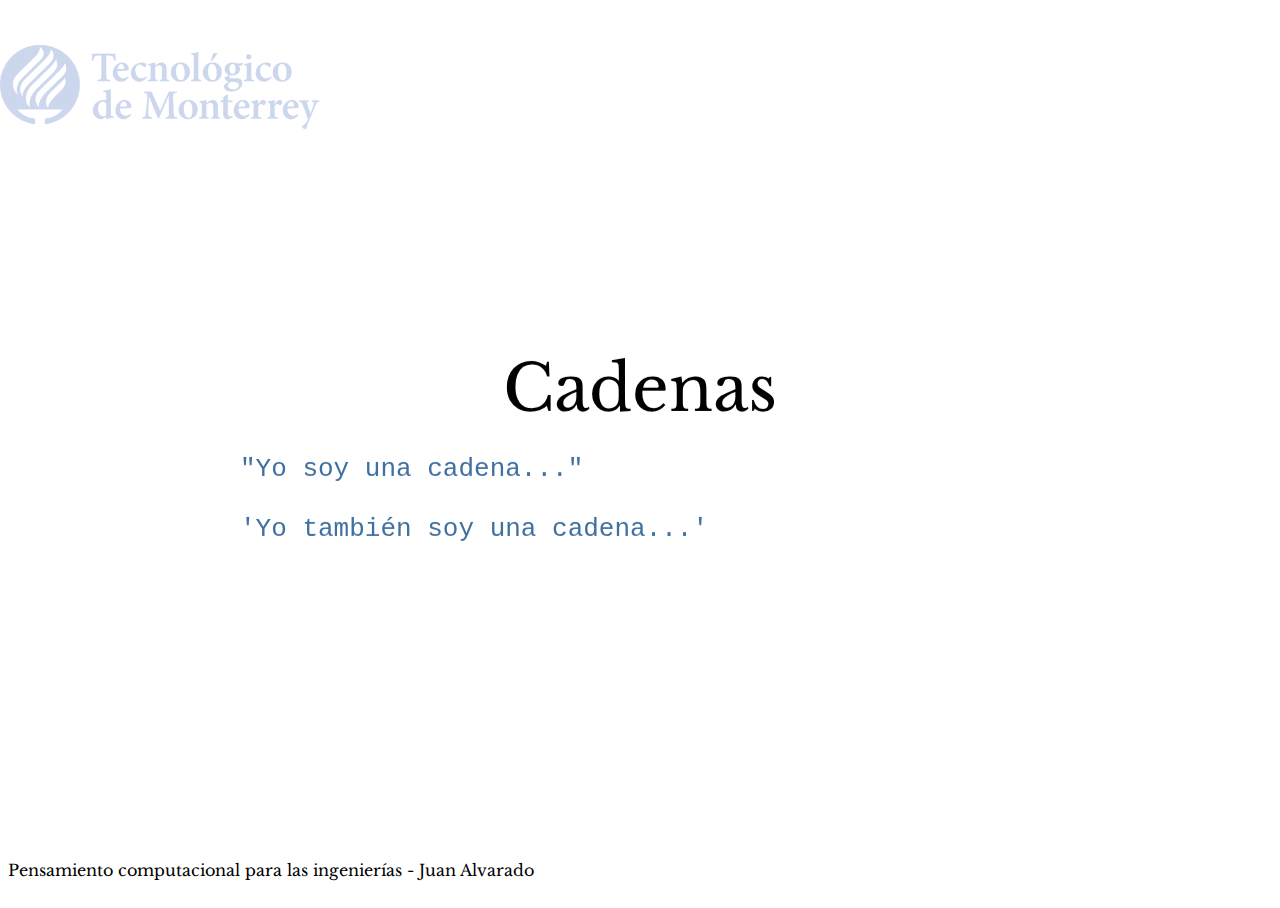
<file: pages/python_str_oper.html>
<!DOCTYPE html><html xmlns="http://www.w3.org/1999/xhtml"><head><title>Python Strings</title><meta charset="UTF-8"></meta><meta name="generator" content="Hovercraft! 1.0 http://regebro.github.com/hovercraft"></meta><meta name="author" content="Juan Alvarado"></meta><meta name="description" content="String and operations in python."></meta><meta name="keywords" content="strings, python, operations"></meta><link rel="stylesheet" href="../css/hovercraft.css" media="all"></link><link rel="stylesheet" href="../css/highlight.css" media="all"></link><link rel="stylesheet" href="../css/itesm.css" media="screen,projection"></link><script type="text/x-mathjax-config">
      MathJax.Hub.Config({
        showProcessingMessages: false,
        messageStyle: "none",
        TeX : { extensions : ['color.js'] }
      });
    </script></head><body class="impress-not-supported"><div class="header"><img src="../images/ITESM.png"></img></div><div id="impress" data-transition-duration="1000"><div class="step step-level-1" step="0" data-rotate-x="0" data-rotate-y="0" data-rotate-z="0" data-scale="1" data-x="0" data-y="0" data-z="0"><h1 id="cadenas">Cadenas</h1><pre class="highlight code python"><span class="s2">"Yo soy una cadena..."</span><span class="w">

</span><span class="s1">'Yo tambi&#xE9;n soy una cadena...'</span></pre></div><div class="step step-level-1" step="1" data-rotate-x="0" data-rotate-y="0" data-rotate-z="0" data-scale="1" data-x="1600" data-y="0" data-z="0"><h1 id="operaciones-con-cadenas">Operaciones con cadenas</h1><p>El tipo de datos cadena (str) de Python es un tipo de "objeto" que permite varias operaciones.</p><p>Aqu&#xED; se presentan algunas de estas operaciones.</p></div><div class="step step-level-1" step="2" data-rotate-x="0" data-rotate-y="0" data-rotate-z="0" data-scale="1" data-x="3200" data-y="0" data-z="0"><pre class="highlight code python"><span class="c1"># el operador in devuelve True si x est&#xE1; contenido</span><span class="w">
</span><span class="c1"># en s, False en otro caso</span><span class="w">
</span><span class="n">x</span> <span class="ow">in</span> <span class="n">s</span><span class="w">

</span><span class="c1"># el operador in funciona igual que el ejemplo anterior</span><span class="w">
</span><span class="c1"># el operador not niega (invierte) el valor de verdad obtenido</span><span class="w">
</span><span class="n">x</span> <span class="ow">not</span> <span class="ow">in</span> <span class="n">s</span><span class="w">

</span><span class="c1"># Concatena (une) las dos cadenas s y t</span><span class="w">
</span><span class="n">s</span> <span class="o">+</span> <span class="n">t</span></pre></div><div class="step step-level-1" step="3" data-rotate-x="0" data-rotate-y="0" data-rotate-z="0" data-scale="1" data-x="4800" data-y="0" data-z="0"><pre class="highlight code python"><span class="c1"># El operador * replica la cadena s, n veces.</span><span class="w">
</span><span class="c1"># n debe ser mayor o igual a cero</span><span class="w">
</span><span class="n">s</span> <span class="o">*</span> <span class="n">n</span><span class="w">

</span><span class="c1"># sirve para obtener el i-&#xE9;simo (&#xED;ndice) caracter de la cadena s,</span><span class="w">
</span><span class="c1"># Las cadenas tienen &#xED;ndices desde 0 hasta (longitud de cadena)-1</span><span class="w">
</span><span class="n">s</span><span class="p">[</span><span class="n">i</span><span class="p">]</span><span class="w">

</span><span class="c1"># sirve para obtener una subcadena de la cadena s</span><span class="w">
</span><span class="c1"># la subcadena empieza en i, termina en j (sin incluirlo) y</span><span class="w">
</span><span class="c1"># avanza en k saltos.</span><span class="w">
</span><span class="n">s</span><span class="p">[</span><span class="n">i</span><span class="p">:</span><span class="n">j</span><span class="p">:</span><span class="n">k</span><span class="p">]</span></pre></div><div class="step step-level-1" step="4" data-rotate-x="0" data-rotate-y="0" data-rotate-z="0" data-scale="1" data-x="6400" data-y="0" data-z="0"><pre class="highlight code python"><span class="sd">''' M&#xE9;todo que devuelve una copia de la cadena s
con su primer car&#xE1;cter en may&#xFA;scula y el resto en min&#xFA;scula.'''</span><span class="w">
</span><span class="n">s</span><span class="o">.</span><span class="n">capitalize</span><span class="p">()</span><span class="w">

</span><span class="s1">'abcdef'</span><span class="o">.</span><span class="n">capitalize</span><span class="p">()</span><span class="w">
</span><span class="s1">'Abcdef'</span><span class="w">

</span><span class="sd">''' M&#xE9;todo que devuelve una copia de la cadena s en donde
el primer car&#xE1;cter de cada palabra inicia con una letra
may&#xFA;scula y el resto de las letras est&#xE1;n en min&#xFA;scula.'''</span><span class="w">
</span><span class="n">s</span><span class="o">.</span><span class="n">title</span><span class="p">()</span><span class="w">


</span><span class="c1"># M&#xE9;todo que devuelve una copia de la cadena s</span><span class="w">
</span><span class="c1"># con todas sus letras convertidas a min&#xFA;sculas.</span><span class="w">
</span><span class="n">s</span><span class="o">.</span><span class="n">lower</span><span class="p">()</span><span class="w">

</span><span class="c1"># M&#xE9;todo que devuelve una copia de la cadena s</span><span class="w">
</span><span class="c1"># con todas sus letras convertidas a may&#xFA;sculas.</span><span class="w">
</span><span class="n">s</span><span class="o">.</span><span class="n">upper</span><span class="p">()</span></pre></div><div class="step step-level-1" step="5" data-rotate-x="0" data-rotate-y="0" data-rotate-z="0" data-scale="1" data-x="8000" data-y="0" data-z="0"><pre class="highlight code python"><span class="sd">''' M&#xE9;todo que devuelve el n&#xFA;mero de veces que
aparece x dentro de la secuencia s. '''</span><span class="w">
</span><span class="n">s</span><span class="o">.</span><span class="n">count</span><span class="p">(</span><span class="n">x</span><span class="p">)</span><span class="w">

</span><span class="s1">'Erase una vez en un reino...'</span><span class="o">.</span><span class="n">count</span><span class="p">(</span><span class="s1">'e'</span><span class="p">)</span><span class="w">


</span><span class="sd">'''M&#xE9;todo que devuelve True si la cadena s termina con el sufijo t,
de lo contrario, devuelve False. '''</span><span class="w">
</span><span class="n">s</span><span class="o">.</span><span class="n">endswith</span><span class="p">(</span><span class="n">t</span><span class="p">)</span><span class="w">

</span><span class="sd">'''M&#xE9;todo que devuelve True si la cadena s empieza con el prefijo t,
de lo contrario, devuelve False. '''</span><span class="w">
</span><span class="n">s</span><span class="o">.</span><span class="n">startswith</span><span class="p">(</span><span class="n">t</span><span class="p">)</span></pre></div><div class="step step-level-1" step="6" data-rotate-x="0" data-rotate-y="0" data-rotate-z="0" data-scale="1" data-x="9600" data-y="0" data-z="0"><pre class="highlight code python"><span class="sd">''' M&#xE9;todos que devuelven el &#xED;ndice de la cadena s
donde se encuentra la primera ocurrencia de la subcadena t
dentro de la rebanada s[i:j]. Devuelve -1 si no se encuentra t.
'''</span><span class="w">

</span><span class="n">s</span><span class="o">.</span><span class="n">find</span><span class="p">(</span><span class="n">t</span><span class="p">)</span><span class="w">
</span><span class="n">s</span><span class="o">.</span><span class="n">find</span><span class="p">(</span><span class="n">t</span><span class="p">,</span><span class="n">i</span><span class="p">)</span><span class="w">
</span><span class="n">s</span><span class="o">.</span><span class="n">find</span><span class="p">(</span><span class="n">t</span><span class="p">,</span><span class="n">i</span><span class="p">,</span><span class="n">j</span><span class="p">)</span><span class="w">

</span><span class="n">s</span> <span class="o">=</span> <span class="s1">'abcdefghijklmnopqrst'</span><span class="w">
</span><span class="n">s</span><span class="o">.</span><span class="n">find</span><span class="p">(</span><span class="s2">"ghi"</span><span class="p">)</span><span class="w">
</span><span class="n">s</span><span class="o">.</span><span class="n">find</span><span class="p">(</span><span class="s2">"ghi"</span><span class="p">,</span> <span class="mi">8</span><span class="p">)</span><span class="w">
</span><span class="n">s</span><span class="o">.</span><span class="n">find</span><span class="p">(</span><span class="s2">"ghi"</span><span class="p">,</span> <span class="mi">3</span><span class="p">)</span><span class="w">
</span><span class="n">s</span><span class="o">.</span><span class="n">find</span><span class="p">(</span><span class="s2">"ghi"</span><span class="p">,</span> <span class="mi">3</span><span class="p">,</span> <span class="mi">6</span><span class="p">)</span><span class="w">
</span><span class="n">s</span><span class="o">.</span><span class="n">find</span><span class="p">(</span><span class="s2">"ghi"</span><span class="p">,</span> <span class="mi">3</span><span class="p">,</span> <span class="mi">10</span><span class="p">)</span></pre></div><div class="step step-level-1" step="7" data-rotate-x="0" data-rotate-y="0" data-rotate-z="0" data-scale="1" data-x="11200" data-y="0" data-z="0"><pre class="highlight code python"><span class="sd">''' M&#xE9;todos que devuelven el &#xED;ndice de la cadena s donde se encuentra
la &#xFA;ltima ocurrencia de la subcadena t dentro de la rebanada s[i:j].
Devuelve -1 si no se encuentra t.
'''</span><span class="w">

</span><span class="n">s</span><span class="o">.</span><span class="n">rfind</span><span class="p">(</span><span class="n">t</span><span class="p">)</span><span class="w">
</span><span class="n">s</span><span class="o">.</span><span class="n">rfind</span><span class="p">(</span><span class="n">t</span><span class="p">,</span><span class="n">i</span><span class="p">)</span><span class="w">
</span><span class="n">s</span><span class="o">.</span><span class="n">rfind</span><span class="p">(</span><span class="n">t</span><span class="p">,</span><span class="n">i</span><span class="p">,</span><span class="n">j</span><span class="p">)</span></pre></div><div class="step step-level-1" step="8" data-rotate-x="0" data-rotate-y="0" data-rotate-z="0" data-scale="1" data-x="12800" data-y="0" data-z="0"><pre class="highlight code python"><span class="c1"># M&#xE9;todo que devuelve el &#xED;ndice en el que aparece por primera vez x</span><span class="w">
</span><span class="n">s</span><span class="o">.</span><span class="n">index</span><span class="p">(</span><span class="n">x</span><span class="p">)</span><span class="w">

</span><span class="c1"># M&#xE9;todo que devuelve True si todos los caracteres de s</span><span class="w">
</span><span class="c1"># son alfab&#xE9;ticos (letras) y len(s) &#x2265; 1</span><span class="w">
</span><span class="n">s</span><span class="o">.</span><span class="n">isalpha</span><span class="p">()</span></pre></div><div class="step step-level-1" step="9" data-rotate-x="0" data-rotate-y="0" data-rotate-z="0" data-scale="1" data-x="14400" data-y="0" data-z="0"><pre class="highlight code python"><span class="c1"># M&#xE9;todo que devuelve True si todos los caracteres de s</span><span class="w">
</span><span class="c1"># son d&#xED;gitos del 0 al 9 y len(s)&#x2265;1.</span><span class="w">
</span><span class="n">s</span><span class="o">.</span><span class="n">isdigit</span><span class="p">()</span><span class="w">

</span><span class="c1"># M&#xE9;todo que devuelve True si todas las letras contenidas en s</span><span class="w">
</span><span class="c1"># son min&#xFA;sculas y len(s)&#x2265;1.</span><span class="w">
</span><span class="n">s</span><span class="o">.</span><span class="n">islower</span><span class="p">()</span><span class="w">

</span><span class="c1"># M&#xE9;todo que devuelve True si todas las letras contenidas en s</span><span class="w">
</span><span class="c1"># son may&#xFA;sculas y len(s)&#x2265;1.</span><span class="w">
</span><span class="n">s</span><span class="o">.</span><span class="n">isupper</span><span class="p">()</span></pre></div><div class="step step-level-1" step="10" data-rotate-x="0" data-rotate-y="0" data-rotate-z="0" data-scale="1" data-x="16000" data-y="0" data-z="0"><pre class="highlight code python"><span class="sd">''' M&#xE9;todo que devuelve una copia de la cadena s
pero eliminando todos los caracteres en blanco
(espacios, tabuladores y saltos de l&#xED;nea) que
aparecen al inicio (left strip). '''</span><span class="w">
</span><span class="n">s</span><span class="o">.</span><span class="n">lstrip</span><span class="p">()</span><span class="w">

</span><span class="c1"># Lo mismo pero eliminando los caracteres en blanco al final</span><span class="w">
</span><span class="n">s</span><span class="o">.</span><span class="n">rstrip</span><span class="p">()</span><span class="w">

</span><span class="c1"># Lo mismo pero eliminando los caracteres en blanco</span><span class="w">
</span><span class="c1"># al inicio y al final</span><span class="w">
</span><span class="n">s</span><span class="o">.</span><span class="n">strip</span><span class="p">()</span></pre></div><div class="step step-level-1" step="11" data-rotate-x="0" data-rotate-y="0" data-rotate-z="0" data-scale="1" data-x="17600" data-y="0" data-z="0"><pre class="highlight code python"><span class="c1"># Devuelve una cadena de caracteres cuyo c&#xF3;digo Unicode es x.</span><span class="w">
</span><span class="nb">chr</span><span class="p">(</span><span class="n">x</span><span class="p">)</span><span class="w">

</span><span class="nb">chr</span><span class="p">(</span><span class="mi">65</span><span class="p">)</span><span class="w">
</span><span class="nb">chr</span><span class="p">(</span><span class="mi">128578</span><span class="p">)</span><span class="w">

</span><span class="c1"># Devuelve el c&#xF3;digo de Unicode del car&#xE1;cter contenido en la cadena x.</span><span class="w">
</span><span class="nb">ord</span><span class="p">(</span><span class="n">x</span><span class="p">)</span><span class="w">
</span><span class="nb">ord</span><span class="p">(</span><span class="s1">'A'</span><span class="p">)</span><span class="w">

</span><span class="c1"># Devuelve la logitud de la cadena s</span><span class="w">
</span><span class="nb">len</span><span class="p">(</span><span class="n">s</span><span class="p">)</span><span class="w">

</span><span class="c1"># Convierte x en representaci&#xF3;n de cadena</span><span class="w">
</span><span class="nb">str</span><span class="p">(</span><span class="n">x</span><span class="p">)</span></pre></div><div class="step step-level-1" step="12" data-rotate-x="0" data-rotate-y="0" data-rotate-z="0" data-scale="1" data-x="19200" data-y="0" data-z="0"><pre class="highlight code python"><span class="sd">'''M&#xE9;todo que devuelve una lista con las palabras contenidas en s
delimitadas por x. Si se omite x considera como delimitador a
cualquier sequencia consecutiva de caracteres en blanco
(espacios, tabuladores y saltos de l&#xED;nea).'''</span><span class="w">
</span><span class="n">s</span><span class="o">.</span><span class="n">split</span><span class="p">(</span><span class="n">x</span><span class="p">)</span><span class="w">

</span><span class="sd">'''M&#xE9;todo que devuelve una copia de la cadena s
en donde todas las ocurrencias de la subcadena t
son reemplazadas por u. '''</span><span class="w">
</span><span class="n">s</span><span class="o">.</span><span class="n">replace</span><span class="p">(</span><span class="n">t</span><span class="p">,</span><span class="n">u</span><span class="p">)</span></pre></div><div class="step step-level-1" step="13" data-rotate-x="0" data-rotate-y="0" data-rotate-z="0" data-scale="1" data-x="20800" data-y="0" data-z="0"><pre class="highlight code python"><span class="sd">'''Funci&#xF3;n que devuelve un objeto iterable con todos los
elementos de la secuencia s pero en orden inverso. '''</span><span class="w">
</span><span class="nb">reversed</span><span class="p">(</span><span class="n">s</span><span class="p">)</span><span class="w">

</span><span class="sd">'''Funci&#xF3;n que devuelve una nueva lista con todos los
elementos contenidos en la secuencia s en orden ascendente.
Se utiliza orden lexicogr&#xE1;fico para comparar los elementos de s.'''</span><span class="w">
</span><span class="nb">sorted</span><span class="p">(</span><span class="n">s</span><span class="p">)</span></pre></div></div><div class="footer"><p>Pensamiento computacional para las ingenier&#xED;as - Juan Alvarado</p></div><script type="text/javascript" src="../js/impress.js"></script><script type="text/javascript" src="../js/gotoSlide.js"></script><script type="text/javascript" src="../js/hovercraft.js"></script></body></html>
</file>
<file: css/hovercraft.css>
/* This file left intentionally (almost) blank

   Landslide always adds a print.css and a screen.css, but they
   are not needed in impress.js, so this theme leaves them blank,
   except for hiding some things you want to hide.

   You can modify these files in your own fork, or you can add
   css-files in the landslide configuration file.
   See https://github.com/adamzap/landslide#presentation-configuration

*/

.impress-supported .fallback-message,
.step .notes {
    display: none;
}

.step {
    width: 800px;
}

.substep {
    opacity: 0;
}

.substep.substep-visible {
    opacity: 1;
    transition: opacity 1s;
}


/* Help popup */

#impress-help {
    background: none repeat scroll 0 0 rgba(0, 0, 0, 0.7);
    color: #EEEEEE;
    font-size: 60%;
    left: 2em;
    bottom: 2em;
    width: 30em;
    border-radius: 1em;
    padding: 1em;
    position: fixed;
    right: 0;
    text-align: center;
    z-index: 100;
    display: block;
    font-family: Verdana, Arial, Sans;
}

#impress-help strong {
    font-family: inherit;
    font-size: 98%;
}

/* Small hack to prevent the help from showing in previews */
.impress-console #impress-help {
    opacity: 0;
    background-color: green;
}

/* Slide numbers */

div#slide-number
{
    bottom: 1em;
    font-size: 5vh;
    position: absolute;
    right: 2.5em;
    text-align: right;
}
</file>
<file: css/highlight.css>
.highlight .hll { background-color: #ffffcc }
.highlight .c { color: #408090; font-style: italic } /* Comment */
.highlight .err { border: 1px solid #FF0000 } /* Error */
.highlight .k { color: #007020; font-weight: bold } /* Keyword */
.highlight .o { color: #666666 } /* Operator */
.highlight .cm { color: #408090; font-style: italic } /* Comment.Multiline */
.highlight .cp { color: #007020 } /* Comment.Preproc */
.highlight .c1 { color: #408090; font-style: italic } /* Comment.Single */
.highlight .cs { color: #408090; background-color: #fff0f0 } /* Comment.Special */
.highlight .gd { color: #A00000 } /* Generic.Deleted */
.highlight .ge { font-style: italic } /* Generic.Emph */
.highlight .gr { color: #FF0000 } /* Generic.Error */
.highlight .gh { color: #000080; font-weight: bold } /* Generic.Heading */
.highlight .gi { color: #00A000 } /* Generic.Inserted */
.highlight .go { color: #303030 } /* Generic.Output */
.highlight .gp { color: #c65d09; font-weight: bold } /* Generic.Prompt */
.highlight .gs { font-weight: bold } /* Generic.Strong */
.highlight .gu { color: #800080; font-weight: bold } /* Generic.Subheading */
.highlight .gt { color: #0040D0 } /* Generic.Traceback */
.highlight .kc { color: #007020; font-weight: bold } /* Keyword.Constant */
.highlight .kd { color: #007020; font-weight: bold } /* Keyword.Declaration */
.highlight .kn { color: #007020; font-weight: bold } /* Keyword.Namespace */
.highlight .kp { color: #007020 } /* Keyword.Pseudo */
.highlight .kr { color: #007020; font-weight: bold } /* Keyword.Reserved */
.highlight .kt { color: #902000 } /* Keyword.Type */
.highlight .m { color: #208050 } /* Literal.Number */
.highlight .s { color: #4070a0 } /* Literal.String */
.highlight .na { color: #4070a0 } /* Name.Attribute */
.highlight .nb { color: #007020 } /* Name.Builtin */
.highlight .nc { color: #0e84b5; font-weight: bold } /* Name.Class */
.highlight .no { color: #60add5 } /* Name.Constant */
.highlight .nd { color: #555555; font-weight: bold } /* Name.Decorator */
.highlight .ni { color: #d55537; font-weight: bold } /* Name.Entity */
.highlight .ne { color: #007020 } /* Name.Exception */
.highlight .nf { color: #06287e } /* Name.Function */
.highlight .nl { color: #002070; font-weight: bold } /* Name.Label */
.highlight .nn { color: #0e84b5; font-weight: bold } /* Name.Namespace */
.highlight .nt { color: #062873; font-weight: bold } /* Name.Tag */
.highlight .nv { color: #bb60d5 } /* Name.Variable */
.highlight .ow { color: #007020; font-weight: bold } /* Operator.Word */
.highlight .w { color: #bbbbbb } /* Text.Whitespace */
.highlight .mf { color: #208050 } /* Literal.Number.Float */
.highlight .mh { color: #208050 } /* Literal.Number.Hex */
.highlight .mi { color: #208050 } /* Literal.Number.Integer */
.highlight .mo { color: #208050 } /* Literal.Number.Oct */
.highlight .sb { color: #4070a0 } /* Literal.String.Backtick */
.highlight .sc { color: #4070a0 } /* Literal.String.Char */
.highlight .sd { color: #4070a0; font-style: italic } /* Literal.String.Doc */
.highlight .s2 { color: #4070a0 } /* Literal.String.Double */
.highlight .se { color: #4070a0; font-weight: bold } /* Literal.String.Escape */
.highlight .sh { color: #4070a0 } /* Literal.String.Heredoc */
.highlight .si { color: #70a0d0; font-style: italic } /* Literal.String.Interpol */
.highlight .sx { color: #c65d09 } /* Literal.String.Other */
.highlight .sr { color: #235388 } /* Literal.String.Regex */
.highlight .s1 { color: #4070a0 } /* Literal.String.Single */
.highlight .ss { color: #517918 } /* Literal.String.Symbol */
.highlight .bp { color: #007020 } /* Name.Builtin.Pseudo */
.highlight .vc { color: #bb60d5 } /* Name.Variable.Class */
.highlight .vg { color: #bb60d5 } /* Name.Variable.Global */
.highlight .vi { color: #bb60d5 } /* Name.Variable.Instance */
.highlight .il { color: #208050 } /* Literal.Number.Integer.Long */
</file>
<file: css/itesm.css>
@import url(http://fonts.googleapis.com/css?family=Libre+Baskerville);

body {
    font-size: 200%;
    text-align: center;
    font-family: Libre Baskerville;
}

p {
    font-weight: normal;
    margin-bottom: 0.3em;
    margin-top: 0.3em;
    text-align: left;
}

pre {
    text-align: left;
}

h1, h2, h3, h4 {
    font-weight: normal;
    margin-bottom: 0.3em;
    margin-top: 0.3em;
}

tt {
    font-size: 125;
}

ul {
    list-style-position: inside;
}

li {
    font-family: serif;
    font-weight: normal;
    margin-bottom: 0.3em;
    margin-top: 0.3em;
    padding-left: 0.3em;
    line-height: 1.8em;
    text-align: left;
}

a {
    text-decoration: none;
    color: black;
}

.hidden {
    display: none;
}

.header img {
    opacity: 0.2;
    width: 25%;
    position: absolute;
    left: 0;
}

.footer {
    position: absolute;
    top: 95%;
    font-size: 50%;
}
</file>
